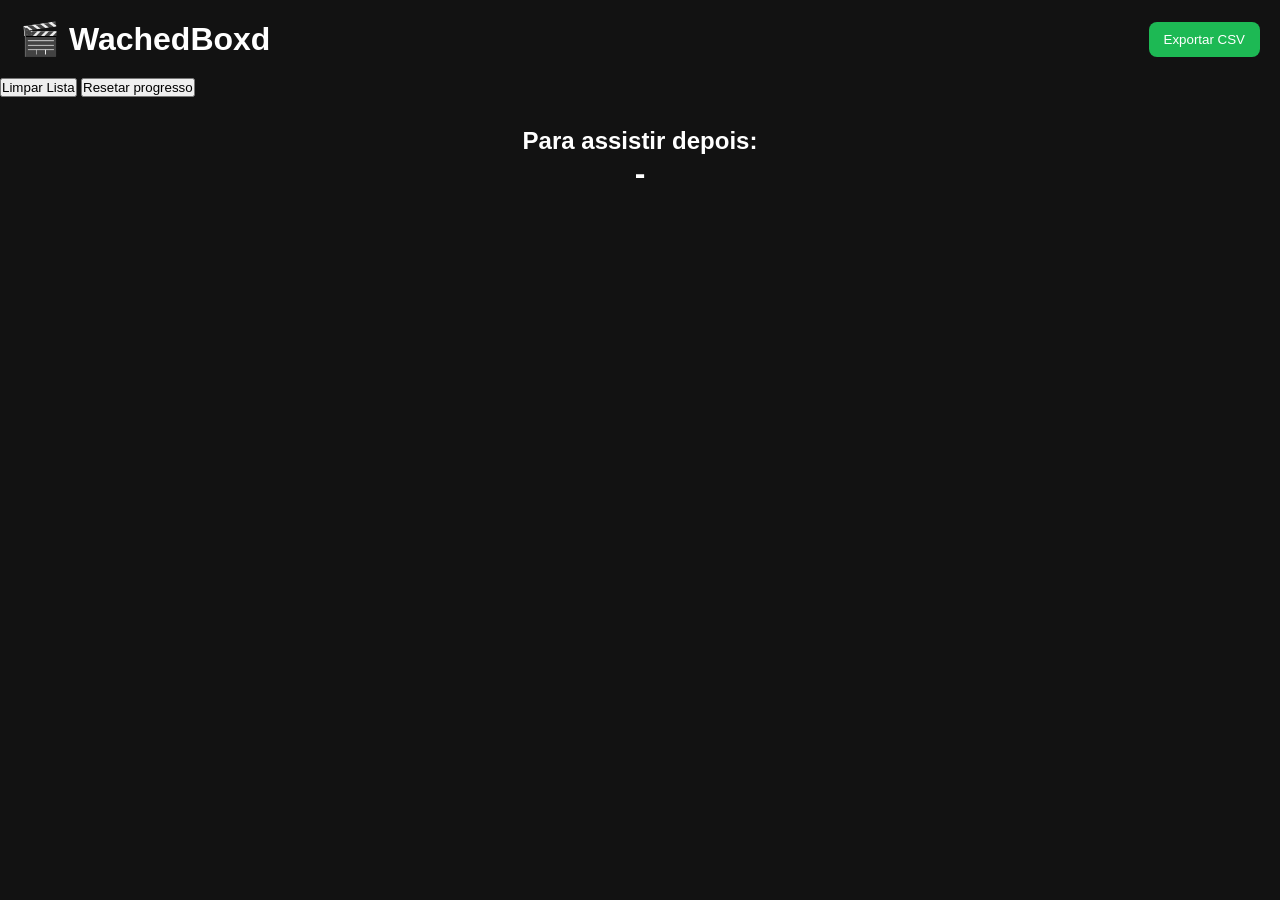
<file: laterList.html>
<!DOCTYPE html>
<html lang="pt-BR">
<head>
  <meta charset="UTF-8">
  <title>WachedBoxd</title>
  <link rel="stylesheet" href="style.css">
</head>
<body onload="mostraLater()">

  <header class="header">
    <a href="index.html" target="_blank" rel="noopener noreferrer">
        <h1 class="titulo">🎬 WachedBoxd</h1>
    </a>
    <button class="export-btn" id="export-btn" onclick="exportarCSVLater()">Exportar CSV</button>
  </header>
  <button onclick="limparLater()">Limpar Lista</button>
  <button id="reset-btn" onclick="resetarEstado()">Resetar progresso</button>
  
    <main class="container">
        <h2>Para assistir depois:</h2>
        <h1>-</h1>
        <div id="mostraLater"></div>
    </main>
    <script src="script.js"></script>
</body>
</html>
</file>
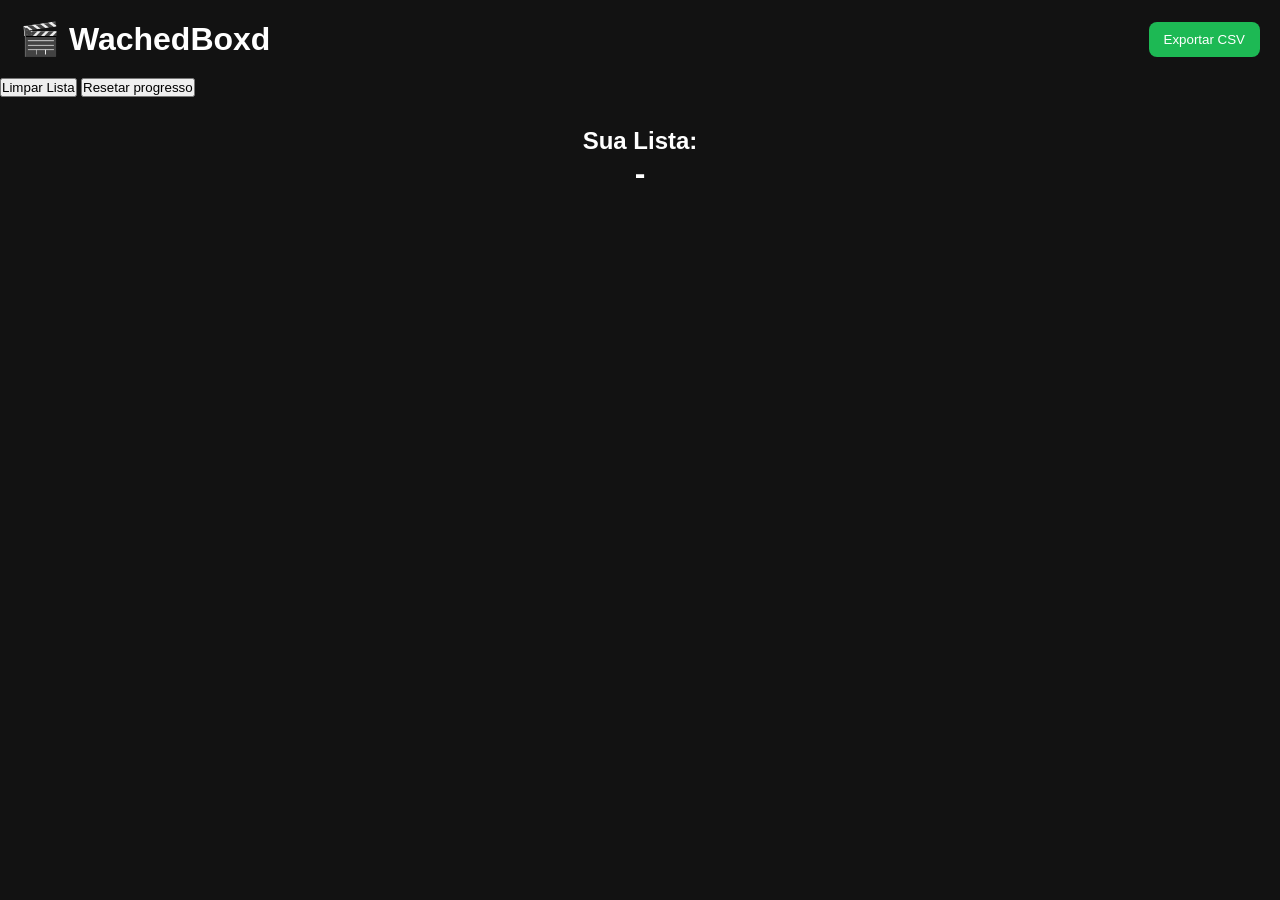
<file: userList.html>
<!DOCTYPE html>
<html lang="pt-BR">
<head>
  <meta charset="UTF-8">
  <title>WachedBoxd</title>
  <link rel="stylesheet" href="style.css">
</head>
<body onload="mostraLista()">

  <header class="header">
    <a href="index.html" target="_blank" rel="noopener noreferrer">
        <h1 class="titulo">🎬 WachedBoxd</h1>
    </a>
    <button class="export-btn" id="export-btn" onclick="exportarCSV()">Exportar CSV</button>
  </header>
  <button onclick="limparLista()">Limpar Lista</button>
  <button id="reset-btn" onclick="resetarEstado()">Resetar progresso</button>
  
    <main class="container">
        <h2>Sua Lista:</h2>
        <h1>-</h1>
        <div id="mostraLista"></div>
    </main>
    <script src="script.js"></script>
</body>
</html>
</file>
<file: style.css>
* {
  margin: 0;
  padding: 0;
  box-sizing: border-box;
  font-family: Arial, sans-serif;
}

body {
  background: #121212;
  color: white;
}

.header {
  display: flex;
  justify-content: space-between;
  align-items: center;
  padding: 20px;
}

.export-btn {
  background: #1db954;
  border: none;
  padding: 10px 15px;
  color: white;
  border-radius: 8px;
  cursor: pointer;
}
.tarde-btn {
  margin-left: 1400px;
  background: #ffb516;
  border: none;
  padding: 10px 15px;
  color: white;
  border-radius: 8px;
  cursor: pointer;
}

.container {
  display: flex;
  flex-direction: column;
  align-items: center;
  margin-top: 30px;
}

.card {
  width: 300px;
  height: 500px;
  background: #1e1e1e;
  border-radius: 20px;
  overflow: hidden;
  position: relative;
  box-shadow: 0 10px 30px rgba(0,0,0,0.5);
}

.poster {
  width: 100%;
  height: 75%;
  object-fit: cover;
}

.info {
  padding: 15px;
}

.title {
  font-size: 20px;
}

.year {
  color: #aaa;
  font-size: 14px;
}

.labels span {
  position: absolute;
  top: 20px;
  padding: 8px 12px;
  border-radius: 8px;
  font-weight: bold;
  display: none;
}
.voltar {
  margin-left: -400px;
  padding: 2px 2px;
  font-weight: bold;
}

.like {
  left: 20px;
  background: green;
}

.dislike {
  right: 20px;
  background: red;
}

.later {
  left: 50%;
  transform: translateX(-50%);
  background: orange;
}

.buttons {
  margin-top: 20px;
  margin-bottom: 30px;
  display: flex;
  gap: 20px;
}
.marca{
  margin-top: 300px;
  margin-bottom: 10px;
  align-items: center;
  text-align: center;
}

.btn {
  border: none;
  font-size: 20px;
  padding: 15px;
  border-radius: 50%;
  cursor: pointer;
}

.like-btn {
  background: green;
}

.dislike-btn {
  background: red;
}

.later-btn {
  background: orange;
}

a{
    text-decoration: none;  
    color: inherit;        
}
</file>
